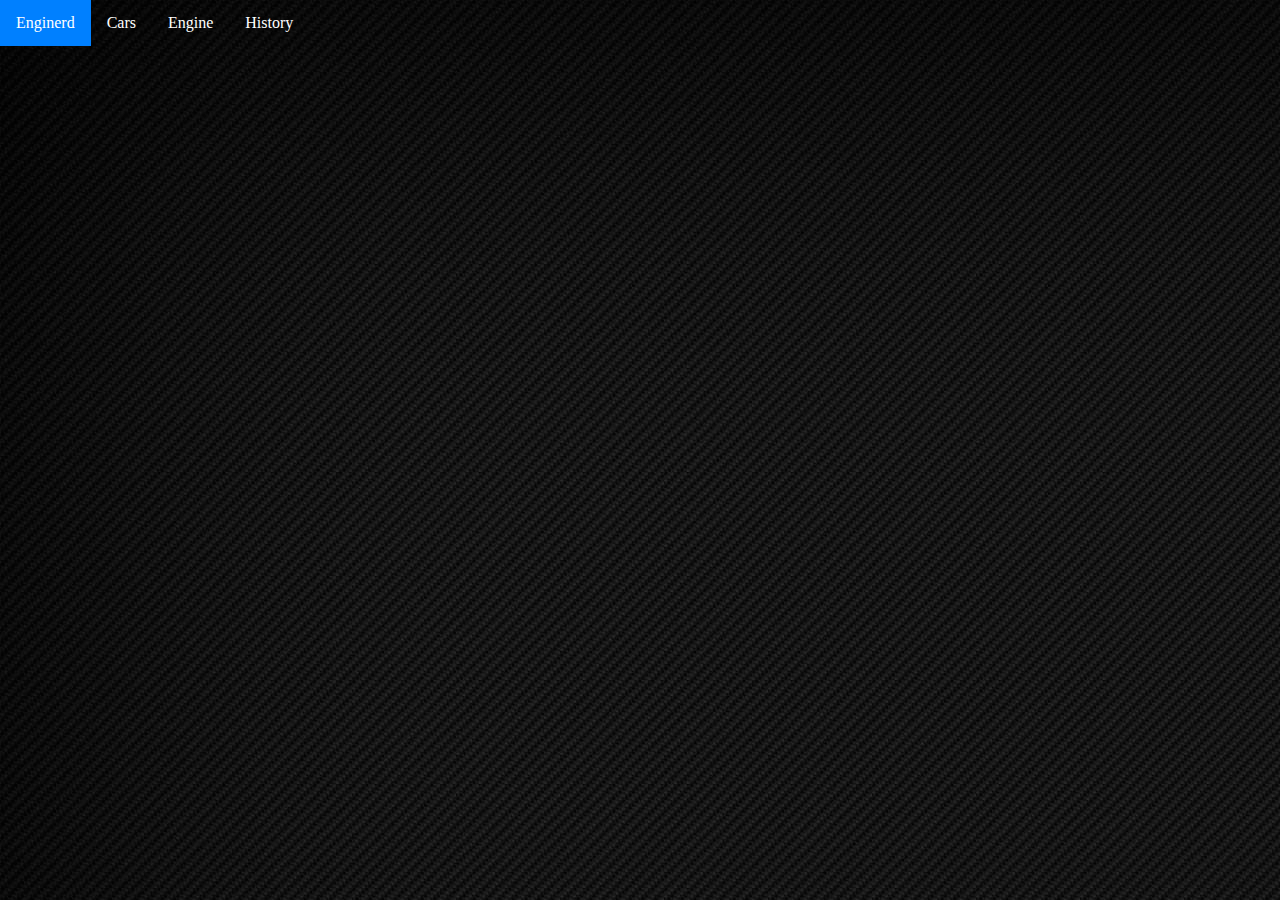
<file: header.html>
<!DOCTYPE html>
<html lang="zxx">
	<head>
		<link rel="stylesheet" type="text/css" href="css/grid.css"> <!--This likns to to style code-->
        <link rel="stylesheet" type="text/css" href="css/style.css"> <!--This links to the grid code-->
		<title>Cars and motors</title>
		<meta charset="utf-8">
	</head>
	
	<body>
        <div class="navbar">
            <a href="index.html" target="_parent">Enginerd</a>
            <div class="subnav">
              <button class="subnavbtn">Cars <i class="fa fa-caret-down"></i></button>
              <div class="subnav-content">
                <a href="#GT40">GT 40</a>
                <a href="p1.html" target="_parent">McLaren P1</a>
                <a href="#GT3RS">Porsche GT3 RS</a>
              </div>
            </div>
            <div class="subnav">
              <button class="subnavbtn">Engine <i class="fa fa-caret-down"></i></button>
              <div class="subnav-content">
                <a href="turbo.html" target="_parent">Turbo</a>
                <a href="#exhaust">Exhaust</a>
                <a href="#engine">Suck, Squeeze, Bang, Blow</a>
              </div>
            </div>
            <div class="subnav">
              <button class="subnavbtn">History <i class="fa fa-caret-down"></i></button>
              <div class="subnav-content">
                <a href="#Lemans66">GT 40s win at Le Mans '66</a>
                <a href="#300sedan">Mercedes 300 sedan</a>
              </div>
            </div>
            
          </div>
	</body>
</html>
</file>
<file: css/grid.css>
*{
    margin: 0;
    padding: 0;
}

.container {
    display: grid; 
    grid-template-columns: repeat(12, 1fr);
    grid-auto-rows: minmax(50px, auto);
    grid-gap: 20px;  
}

header {
    grid-row: 1 / 2;
    grid-column: 1/ -1;
    align-items: center;
    display: flex;
    position: sticky; /*This makes the header stck to its position on the screen and will move down with the screen*/
}

    /*  Sections    */

.sc{
    padding-top: 100px;
    display: flex;
    justify-content: center;
}
.scspecial{
    padding-top: 30px;
    display: flex;
    justify-content: center;
}

.sc1{
    grid-row: 2 / 10;
    grid-column: 1 / 7;   
}

.sc2{
    grid-row: 2 / 18;
    grid-column: 7 / -1;
}

.sc3{
    grid-row: 10 / 26;
    grid-column: 1 / 7;   
}

.sc4{
    grid-row: 18 / 26;
    grid-column: 7 / -1;
}

.sc5{
    grid-row: 26 / 29;
    grid-column: 1 / -1;
}

    /*  Turbo page  */

.mainimg{
    grid-row: 2 / 12;
    grid-column: 1 / 7;
}

.maintext{
    margin: 10px;
    grid-row: 2 / 12;
    grid-column: 7 / -1;
}

    /*  P1 page     */

.slideshow-container{
    grid-row: 2 / 6;
    grid-column: 1 / -1;
}

.dots{
    grid-row: 6 / 7;
    grid-column: 6 / 8;
}

@media only screen and (max-width: 1020px){/*If the screen gets smaller than the defined width the already stated grid code will be overwritten by the grid cde below the statement. If there is no code to over write the old code, the old code will be active*/

    

    .sc1{
        grid-row: 2 / 10;
        grid-column: 1 / -1;   
    }
    .sc2{
        grid-row: 10 / 19;
        grid-column: 1 / -1;
    }
    .sc3{
        grid-row: 19 / 28;
        grid-column: 1 / -1 ;
    }
    .sc4{
        grid-row: 28 / 37;
        grid-column: 1 / -1;
    }
    .sc5{
        grid-row: 37 / 39;
        grid-column: 1 / -1;
    }
    .dots{
        grid-row: 6 / 7;
        grid-column: 5 / 9;
    }
    .mainimg{
        grid-row: 2 / 8;
        grid-column: 1 / -1;
    }
    .maintext{
        grid-row: 8 / 9;
        grid-column: 1 / -1;
    }
}
</file>
<file: css/style.css>
body{
    background: url(../img/carbonfibrebackground.webp);
    background-attachment: fixed;      /*This makes the background stay still while the other elements moven ontop of it.*/
}

/*  Iframe header   */

iframe:focus { 
  outline: none;    /*This hides the, other standard, outline of te iframe*/
}

iframe[seamless] {
  display: block;
}

/* The navigation menu */
.navbar {
    overflow: hidden;
    background-color: transparent;
    
  }
  
  /* Navigation links */
  .navbar a {
    float: left;
    font-size: 16px;
    color: white;
    text-align: center;
    padding: 14px 16px;
    text-decoration: none;
  }
  
  /* The subnavigation menu */
  .subnav {
    float: left;
    overflow: hidden;
  }
  
  /* Subnav button */
  .subnav .subnavbtn {
    font-size: 16px;
    border: none;
    outline: none;
    color: white;
    padding: 14px 16px;
    background-color: inherit;
    font-family: inherit;
    margin: 0;
  }
  
  /* Add a blue background color to navigation links on hover */
  .navbar a:hover, .subnav:hover .subnavbtn {
    background-color: rgb(0, 128, 255);
  }
  
  /* Style the subnav content - positioned absolute */
  .subnav-content {
    display: none;
    position: absolute;
    left: 0;
    background-color: rgb(0, 128, 255);
    width: 100%;
    z-index: 1;
  }
  
  /* Style the subnav links */
  .subnav-content a {
    float: left;
    color: white;
    text-decoration: none;
  }
  
  /* Add a light blue background color on hover */
  .subnav-content a:hover {
    background-color: rgb(0, 145, 255);
  }
  
  /* When you move the mouse over the subnav container, open the subnav content */
  .subnav:hover .subnav-content {
    display: block;
  }


  h1{
    display: none;  /*This hides the h1 element which did not really fit in but needs to be there to allow the search engines to discover my website more easily, when I actually upload it.*/
  }

  /*  Sections    */
      /*  Background and generall  */

  .sc{
    border-radius: 200px;
    font-size: 80px;
    text-decoration: none;
  }

  .sc1 {
    background: url(../img/engine.webp);
    background-position: center;
    background-size: cover;
  }
  .sc2 {
    background: url(../img/fordgt40.webp);
    background-position: center;
    background-size: cover;
  }
  .sc3 {
    background: url(../img/mclarenp1.webp);
    background-position: center;
    background-size: cover;
  }
  .sc4 {
    background: url(../img/turbo.webp);
    background-position: center;
    background-size: cover;

  }

  .sc5{
    background-color: transparent;
  }

      /*  Text   */


  h2{
    font-size: 80px;
  }

  .sc1text{
    color: red;
  }

  .sc2text{
    color: rgb(19, 28, 25);
  }

  .sc3text{
    color: rgb(246, 100, 0);
  }

  .sc4text{
    color: rgb(0, 174, 255);
  }

  .sc5text{
    color: rgb(0, 128, 255);
  }

  /* Turbo page   */
      /*  Background  */

  .mainimg{
    background: url("../img/turbo.webp");
    border-radius: 150px;
    background-position: center;
    background-size: cover;
    background-repeat: no-repeat;
  }

      /*  Text  */

  .sidepagetitle{
    color: white;
  }

  p{
    color: white;
    font-size: 20px;
  }

  li{
    color: white;
    font-size: 20px;
  }

  /*  P1 page   */

  * {box-sizing:border-box}

/* P1 Slideshow container */
.slideshow-container {
  max-width: 70%;
  position: relative;
  margin: auto;
}

/* Hide the images by default */
.mySlides {
  display: none;
}

/* Next & previous buttons */
.prev, .next {
  cursor: pointer;
  position: absolute;
  top: 50%;
  width: auto;
  margin-top: -22px;
  padding: 16px;
  color: white;
  font-weight: bold;
  font-size: 18px;
  transition: 0.6s ease;
  border-radius: 0 3px 3px 0;
  user-select: none;
}

/* Position the "next button" to the right */
.next {
  right: 0;
  border-radius: 3px 0 0 3px;
}

/* On hover, add a black background color with a little bit see-through */
.prev:hover, .next:hover {
  background-color: rgba(0,0,0,0.8);
}

/* Caption text */
.text {
  color: #f2f2f2;
  font-size: 15px;
  padding: 8px 12px;
  position: absolute;
  bottom: 8px;
  width: 100%;
  text-align: center;
}

/* Number text (1/3 etc) */
.numbertext {
  color: #f2f2f2;
  font-size: 12px;
  padding: 8px 12px;
  position: absolute;
  top: 0;
}

/* The dots/bullets/indicators */
.dot {
  cursor: pointer;
  height: 15px;
  width: 15px;
  margin: 0 2px;
  background-color: #bbb;
  border-radius: 50%;
  display: inline-block;
  transition: background-color 0.6s ease;
}

.dots{
  display: flex;
  justify-content: center;
}

.active, .dot:hover {
  background-color: #717171;
}

/* Fading animation */
.fade {
  animation-name: fade;
  animation-duration: 1.5s;
}

@keyframes fade {
  from {opacity: .4}
  to {opacity: 1}
}

@media only screen and (max-width: 1020px){/*If the screen gets smaller than the defined width the already stated grid code will be overwritten by the grid cde below the statement. If there is no code to over write the old code, the old code will be active*/

  .sc{
    border-radius: 100px; /*Make the sections less rounded*/
  }

  h2{
    font-size: 30px;
  }

  .mainimg{
    background-position: center;
    border-radius: 100px;
  }
}
</file>
